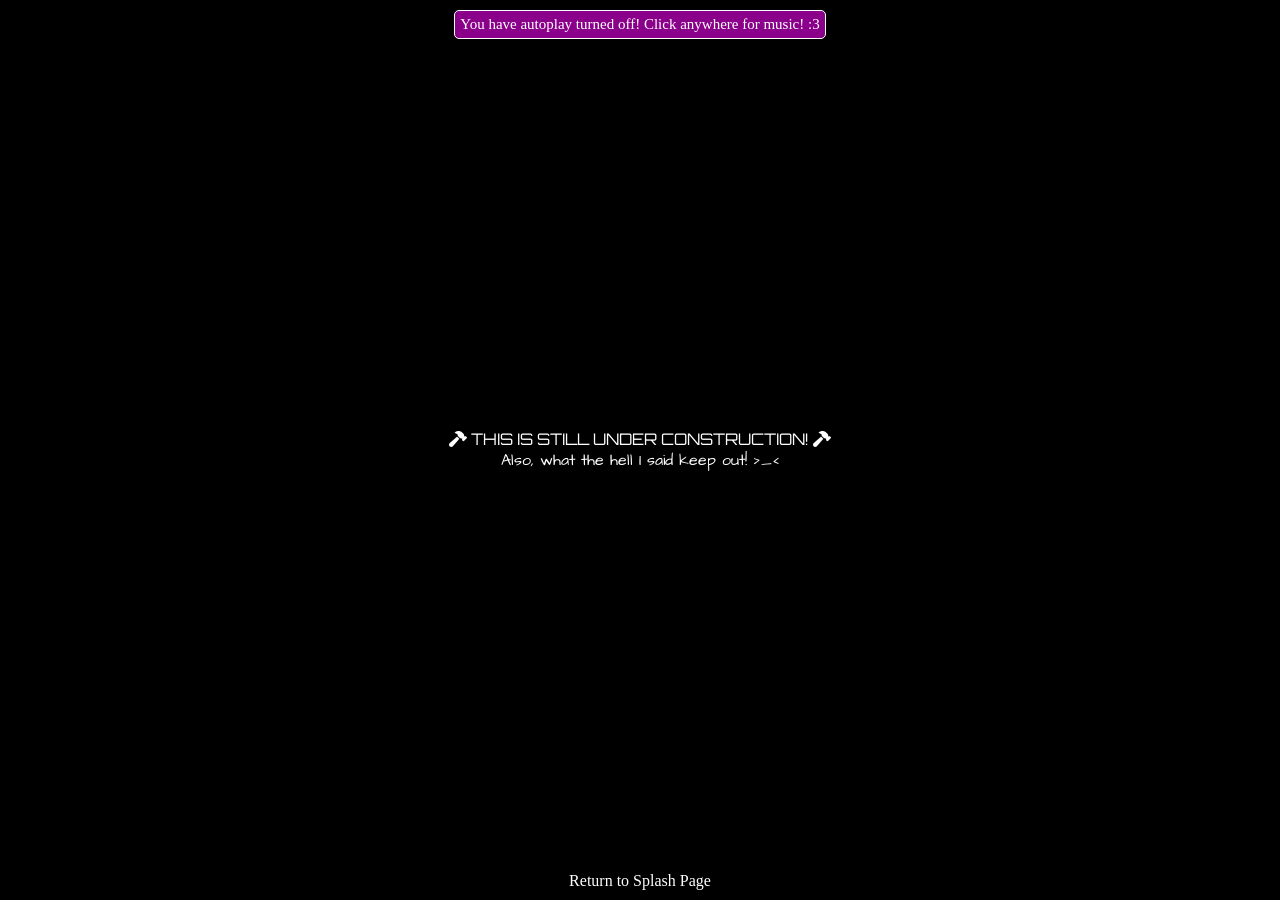
<file: journal.html>
<!DOCTYPE html>
<html lang="en">
    <head>
        <!-- Mobile Formatting -->
        <meta name="viewport" content="width=device-width, initial-scale=1.0">
        <!-- Title -->
        <title>Journal</title>
        <!-- Icon -->
        <link rel="icon" href="assets/Icon.ico">
        <!-- Font Awesome -->
        <link rel="stylesheet" href="https://cdnjs.cloudflare.com/ajax/libs/font-awesome/6.0.0/css/all.min.css" integrity="sha512-9usAa10IRO0HhonpyAIVpjrylPvoDwiPUiKdWk5t3PyolY1cOd4DSE0Ga+ri4AuTroPR5aQvXU9xC6qOPnzFeg==" crossorigin="anonymous" referrerpolicy="no-referrer">
        <!-- Fonts -->
        <link rel="preload" href="assets/Star.ttf" as="font" type="font/ttf" crossorigin>
        <link rel="preconnect" href="https://fonts.googleapis.com">
        <link rel="preconnect" href="https://fonts.gstatic.com" crossorigin>
        <link href="https://fonts.googleapis.com/css2?family=Architects+Daughter&family=Dancing+Script:wght@400..700&family=Indie+Flower&family=Orbitron:wght@400..900&family=Philosopher:ital,wght@0,400;0,700;1,400;1,700&display=swap" rel="stylesheet">
        <!-- JQUERY -->
        <script src="https://code.jquery.com/jquery-3.5.1.min.js" integrity="sha256-9/aliU8dGd2tb6OSsuzixeV4y/faTqgFtohetphbbj0=" crossorigin="anonymous"></script>
        <!-- Scripts -->
        <script src="scripts/name.js"></script>
        <script src="scripts/music.js"></script>
        <script defer src="scripts/journal.js"></script>
        <!-- Styles -->
        <link rel="stylesheet" href="styles/main.css">
    </head>
    <body>
        <div>
            <p style="text-align:center; font-family:'Orbitron';"><i class="fa-solid fa-hammer"></i> THIS IS STILL UNDER CONSTRUCTION! <i class="fa-solid fa-hammer"></i></p>
            <p style="text-align:center; font-family:'Architects Daughter';">Also, what the hell I said keep out! >_<</p>
        </div>
        <a id="splash-page" href="index.html">Return to Splash Page</a>
        <audio autoplay id="song">
            <source src="music/Hey!.mp3" type="audio/ogg">
        </audio>
    </body>
</html>
</file>
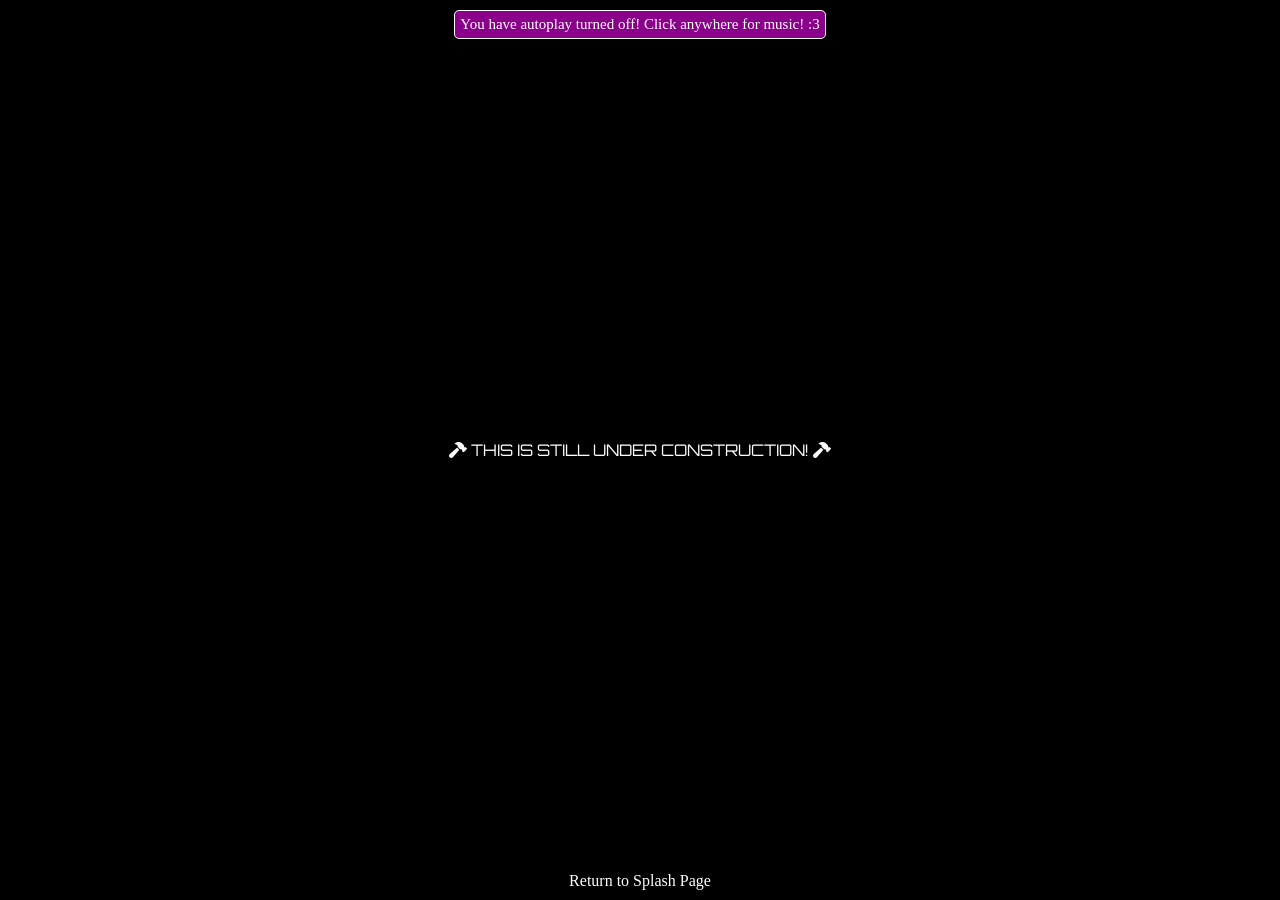
<file: journal/100things/1.html>
<!DOCTYPE html>
<html lang="en">
    <head>
        <!-- Mobile Formatting -->
        <meta name="viewport" content="width=device-width, initial-scale=1.0">
        <!-- Title -->
        <title>Journal</title>
        <!-- Icon -->
        <link rel="icon" href="../../assets/Icon.ico">
        <!-- Font Awesome -->
        <link rel="stylesheet" href="https://cdnjs.cloudflare.com/ajax/libs/font-awesome/6.0.0/css/all.min.css" integrity="sha512-9usAa10IRO0HhonpyAIVpjrylPvoDwiPUiKdWk5t3PyolY1cOd4DSE0Ga+ri4AuTroPR5aQvXU9xC6qOPnzFeg==" crossorigin="anonymous" referrerpolicy="no-referrer">
        <!-- Fonts -->
        <link rel="preload" href="../../assets/Star.ttf" as="font" type="font/ttf" crossorigin>
        <link rel="preconnect" href="https://fonts.googleapis.com">
        <link rel="preconnect" href="https://fonts.gstatic.com" crossorigin>
        <link href="https://fonts.googleapis.com/css2?family=Architects+Daughter&family=Dancing+Script:wght@400..700&family=Indie+Flower&family=Orbitron:wght@400..900&family=Philosopher:ital,wght@0,400;0,700;1,400;1,700&display=swap" rel="stylesheet">
        <!-- JQUERY -->
        <script src="https://code.jquery.com/jquery-3.5.1.min.js" integrity="sha256-9/aliU8dGd2tb6OSsuzixeV4y/faTqgFtohetphbbj0=" crossorigin="anonymous"></script>
        <!-- Scripts -->
        <script src="../../scripts/name.js"></script>
        <script src="../../scripts/music.js"></script>
        <script defer src="../../scripts/journal.js"></script>
        <!-- Styles -->
        <link rel="stylesheet" href="../../styles/main.css">
    </head>
    <body>
        <div>
            <p style="text-align:center; font-family:'Orbitron';"><i class="fa-solid fa-hammer"></i> THIS IS STILL UNDER CONSTRUCTION! <i class="fa-solid fa-hammer"></i></p>
        </div>
        <a id="splash-page" href="../../index.html">Return to Splash Page</a>
        <audio autoplay id="song">
            <source src="../../music/Hey!.mp3" type="audio/ogg">
        </audio>
    </body>
</html>
</file>
<file: styles/main.css>
@font-face {
    font-family: StarLitNight;
    src: url('../assets/Star.ttf');
}
@font-face{
    font-family: RoyalFlush;
    src: url('../assets/RoyalFlush.ttf')
}
@font-face{
    font-family: CircusAce;
    src: url('../assets/CircusAce.otf')
}

:root{
    --Mikey: rgb(4, 255, 171);
    --Melody: burlywood;
    --KittyWolf: magenta;
    --PhoenixSteve: rgb(0, 174, 255);
    --Marshmallow: pink;
    --Luna: rgb(164, 77, 190);
    --Question: red;
    --Color: var(--Melody);
    --Color2: var(--KittyWolf);
    --Color3: var(--PhoenixSteve);
    --Color4: var(--Marshmallow);
    --Color5: var(--Luna);
    --Color6: var(--Mikey);
    interpolate-size: allow-keywords;
}

*{
    margin: 0;
    padding: 0;
    box-sizing: border-box;
    cursor: default;
}

html{
    height: 100%;
    width: 100%;
}

menu{
    list-style-type: none;
}

body{
    height: 100%;
    width: 100%;

    display:flex;
    justify-content: center;
    align-items:center;
    flex-direction:column;

    background-color: black;
    color: white;

    overflow: hidden;
}

#title-section{
    display:flex;
    flex-direction:row;
}

#welcome-message{
    text-align:center;
    border-bottom: solid;
    border-bottom-color: var(--Color);
    margin-bottom: 5px;
    padding-bottom: 3px;
    height: 50px;
    font-family:"Jura";
}

#title-text{
    display:flex;
    flex-direction:column;
}

#title-image{

}

#quick-nav{
    text-align: center;
    display:flex;
    flex-direction:row;
    justify-content: center;;
    width:500px;
    padding-bottom:10px;
    font-family:"Jura";
    max-width:-webkit-fill-available;
    max-width: -moz-available;
}
.quick-nav-button{
    text-align:center;
    width: -moz-available;
    width: -webkit-fill-available;
}

#main-section{
    text-align:center;
    margin-top:5px;
    padding: 20px;
    padding-top:10px;
    /* mobile */
    width:inherit;
    align-items: center;
    display: flex;
    flex-direction: column;
}
li{
    padding-top:10px;
}
.link-title:hover{
    cursor:pointer;
}

a:link {
    color: var(--Color4);
    background-color: transparent;
    text-decoration: none;
}

a:visited {
    color: white;
    background-color: transparent;
    text-decoration: none;
}
a.color2:link {
    color: var(--Color2);
    background-color: transparent;
    text-decoration: none;
}

a.color3:link {
    color: var(--Color3);
    background-color: transparent;
    text-decoration: none;
}

a.color4:link {
    color: var(--Color5);
    background-color: transparent;
    text-decoration: none;
}

a.color5:link {
    color: var(--Color6);
    background-color: transparent;
    text-decoration: none;
}

a.quick-nav-button:link{
    color: white;
    background-color: transparent;
    text-decoration: none;
}
a.quick-nav-button:visited{
    color: white;
    background-color: transparent;
    text-decoration: none;
}

.quick-nav-button:hover{
    cursor:pointer;
}

.Mikey{
    color: var(--Mikey);
    font-family:"Philosopher";
}

.Melody{
    color: var(--Melody);
    font-family:"Dancing Script";
}

.KittyWolf{
    color: var(--KittyWolf);
    font-family:"Architects Daughter";
}

.PhoenixSteve{
    color: var(--PhoenixSteve);
    font-family:"Orbitron";
}

.Marshmallow{
    color: var(--Marshmallow);
    font-family:"Indie Flower";
}

.Luna{
    color: var(--Luna);
    font-family:"StarLitNight"
}

.Question{
    color: var(--Question);
    font-family:"Shadows Into Light Two";
}

#silly-quote{
    text-align:center;
    border-bottom: solid;
    border-color: var(--Color);
    padding-bottom: 5px;
    font-family: "architects daughter";
    user-select: none; 
}
#silly-quote:hover{
    cursor:pointer;
}
/* 
.fa-reddit{
    color: #FF5700;
    background-color:white;
    border-radius: 100%;
}

.fa-youtube{
    color:#FF0000;
    background-color:white;
    border-radius:5px;
}
 */
#options{
    font-size:16px;
}

.link-title{
    font-family:"Jura";
    font-weight:bold;
}
.link-description{
    font-weight: normal;
}

#music-popup{
    position: absolute;
    top: 0;
    background-color: darkmagenta;
    padding: 5px;
    border: solid 1px;
    border-radius: 5px;
    font-family: "Jura";
    font-size: 15px;
    margin-top: 10px;
    transition: 1000ms;
    transform: translateY(-100px);
    text-align:center;
}

#play-music{
    padding-top:5px;
    font-family:Jura;
    position:absolute;
    bottom:30px;
    text-align:center;
}
#play-music:hover{
    cursor:pointer;
    color:aqua;
}

#music-settings{
    padding-top:5px;
    font-family:Jura;
    position:absolute;
    bottom:10px;
    text-align:center;
}
#music-settings:hover{
    cursor:pointer;
    color:aqua;
}


#splash-page{
    padding-top:5px;
    font-family:Jura;
    position:absolute;
    bottom:10px;
}

#splash-page:hover{
    cursor:pointer;
    color:aqua;
}

a#splash-page:link{
    color: white;
    background-color: transparent;
    text-decoration: none;
}

.fa-check{
    color:green;
}

.fa-exclamation{
    color:yellow;
}
.fa-question{
    color:yellow;
}

.fa-x{
    color: red;
}

.the-steves{
    padding-left: 2px;
    padding-right: 2px;
    font-family: 'Goldman';
    text-shadow: -1px 0 red, 0 1px red, 1px 0 red, 0 -1px red;
}
.the-steves:hover{
    cursor:pointer;
}
</file>
